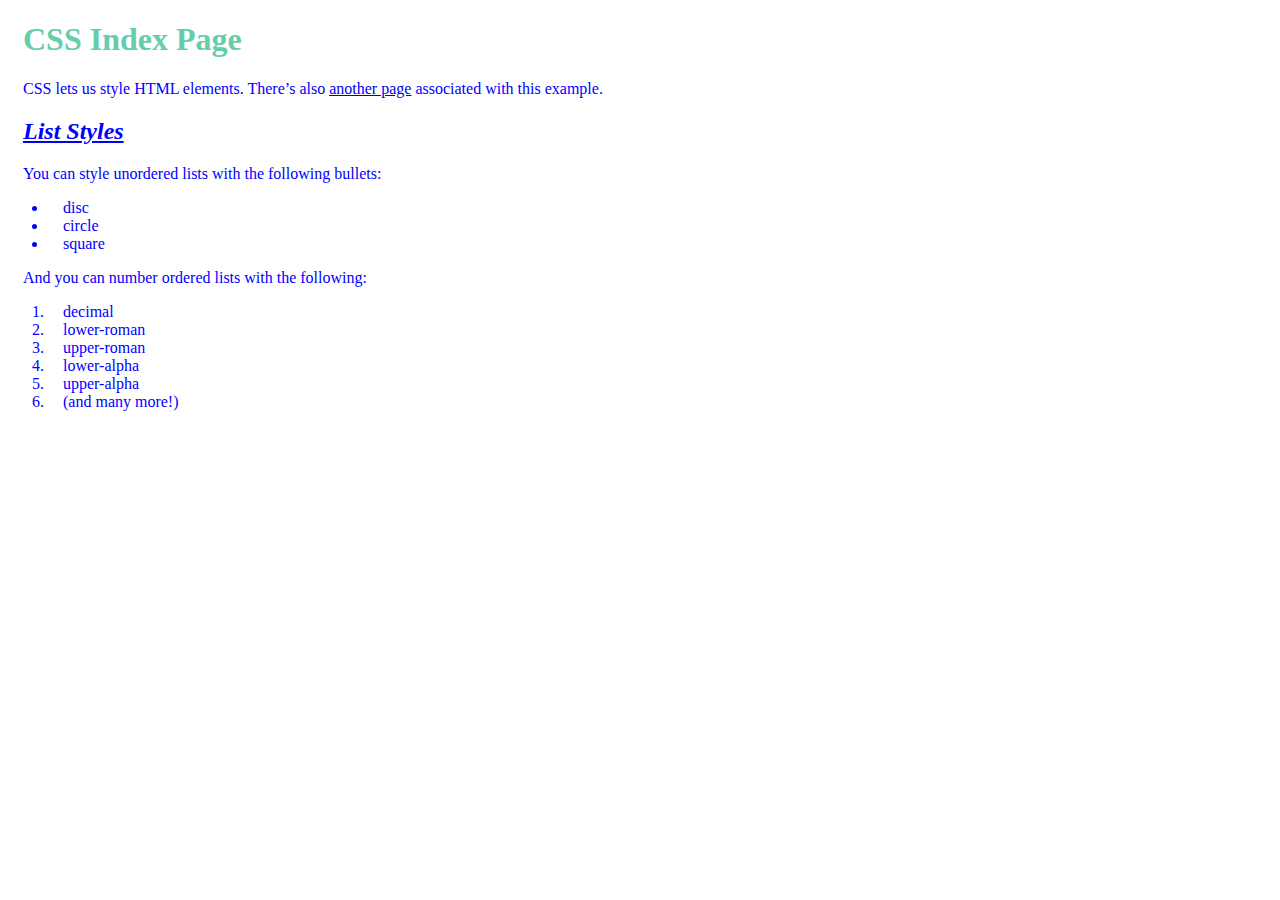
<file: Class04/css_exercise1/index.html>
<!DOCTYPE html>
<html lang='en'>
  <head>
    <meta charset='UTF-8'/>
    <title>CSS Index Page</title>
    <link rel='stylesheet' href='styles.css'/>
  </head>
  <body>
    <h1>CSS Index Page</h1>

    <p>CSS lets us style HTML elements. There’s also
       <a href='dummy-page.html'>another page</a> associated with this example.</p>

    <h2>List Styles</h2>

    <p>You can style unordered lists with the following bullets:</p>

    <ul>
      <li>disc</li>
      <li>circle</li>
      <li>square</li>
    </ul>

    <p>And you can number ordered lists with the following:</p>

    <ol>
      <li>decimal</li>
      <li>lower-roman</li>
      <li>upper-roman</li>
      <li>lower-alpha</li>
      <li>upper-alpha</li>
      <li>(and many more!)</li>
    </ol>
  </body>
</html>
</file>
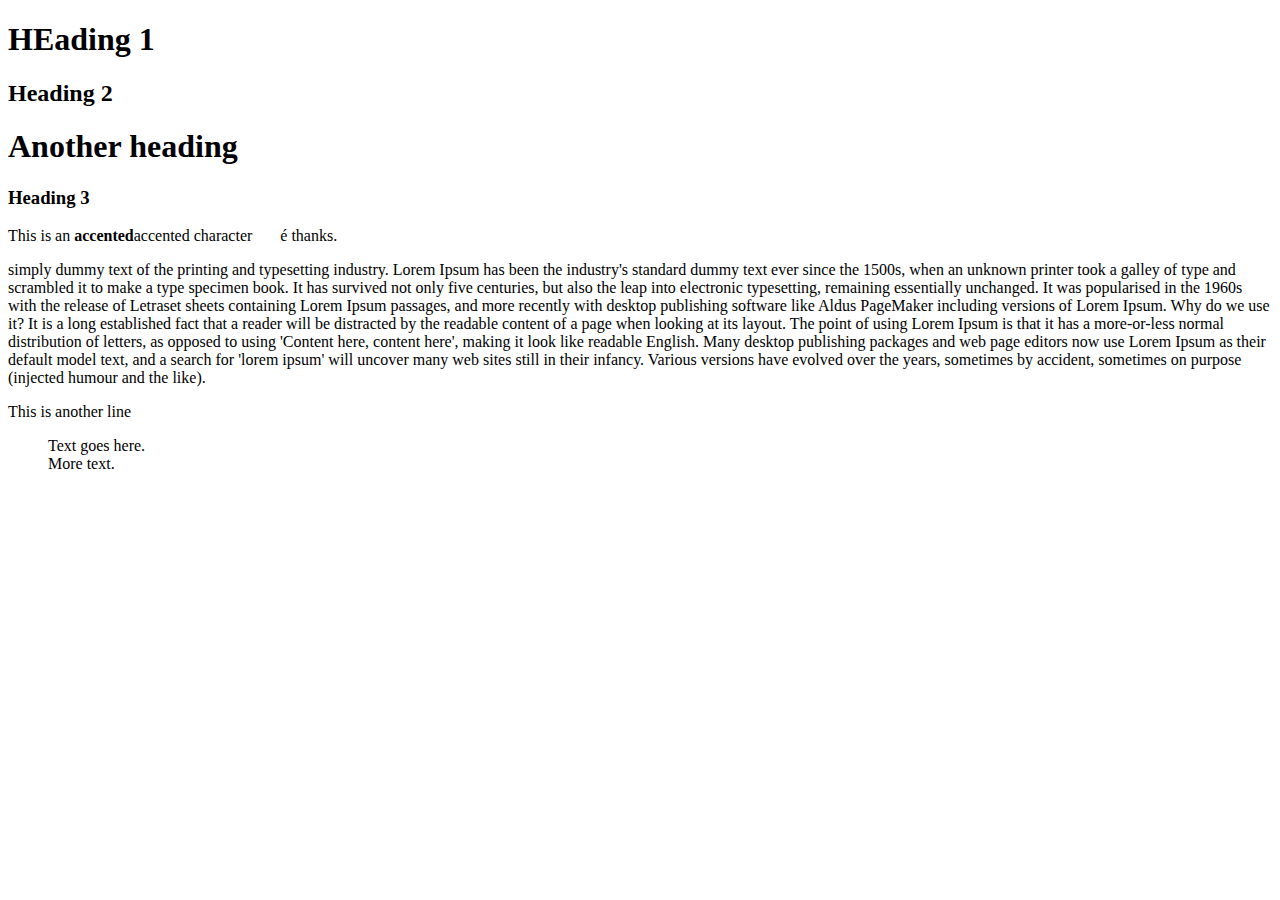
<file: Class02/test2.html>
<!DOCTYPE html>
<html lang="en">
<head>
    <meta charset="utf-8">
    <meta name="viewport" content="width=device-width, initial-scale=1.0">
    <title>Document</title>
</head>
<body>
<h1>HEading 1</h1>


<h2>Heading 2</h2>


<h1>Another heading</h1>

<h3>Heading 3</h3>

    <p>This is an <b>accented</b>accented character &nbsp;&nbsp;&nbsp;&nbsp;&nbsp; é thanks.</p>
    <p>simply dummy text of the printing and typesetting industry. Lorem Ipsum has been the industry's standard dummy text ever since the 1500s, when an unknown printer took a galley of type and scrambled it to make a type specimen book. It has survived not only five centuries, but also the leap into electronic typesetting, remaining essentially unchanged. It was popularised in the 1960s with the release of Letraset sheets containing Lorem Ipsum passages, and more recently with desktop publishing software like Aldus PageMaker including versions of Lorem Ipsum. Why do we use it?
        It is a long established fact that a reader will be distracted by the readable content of a page when looking at its layout. The point of using Lorem Ipsum is that it has a more-or-less normal distribution of letters, as opposed to using 'Content here, content here', making it look like readable English. Many desktop publishing packages and web page editors now use Lorem Ipsum as their default model text, and a search for 'lorem ipsum' will uncover many web sites still in their infancy. Various versions have evolved over the years, sometimes by accident, sometimes on purpose (injected humour and the like).</p>
    <p>This is another line</p>

    <blockquote>
        Text goes here.<br>
        More text.
    </blockquote>
     


</body>
</html>
</file>
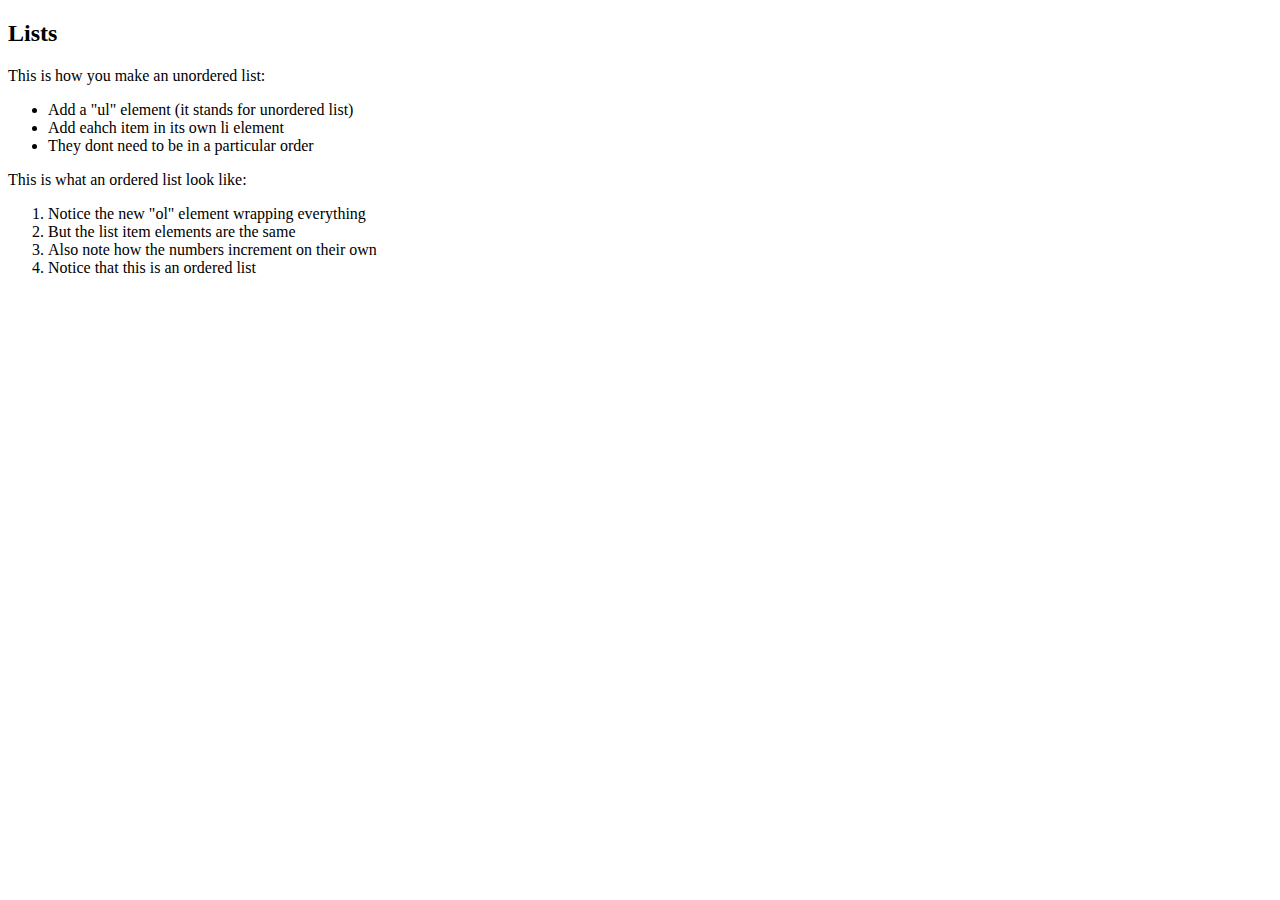
<file: Class03/exerciseCreateList.html>
<!DOCTYPE html>
<html lang="en">
<head>
    <meta charset="UTF-8">
    <meta http-equiv="X-UA-Compatible" content="IE=edge">
    <meta name="viewport" content="width=device-width, initial-scale=1.0">
    <title>Document</title>
</head>
<body>
    <h2>Lists</h2>
    <p><en>This is how you make an unordered list:&nbsp;</en></p>
    <ul>
        <li>Add a "ul" element (it stands for unordered list)</li>
        <li>Add eahch item in its own li element</li>
        <li>They dont need to be in a particular order</li>
    </ul>
    <p><en>This is what an ordered list look like:&nbsp;</en></p>
    <ol>
        <li>Notice the new "ol" element wrapping everything</li>
        <li>But the list item elements are the same</li>
        <li>Also note how the numbers increment on their own</li>
        <li>Notice that this is an ordered list</li>

    </ol>
</body>
</html>
</file>
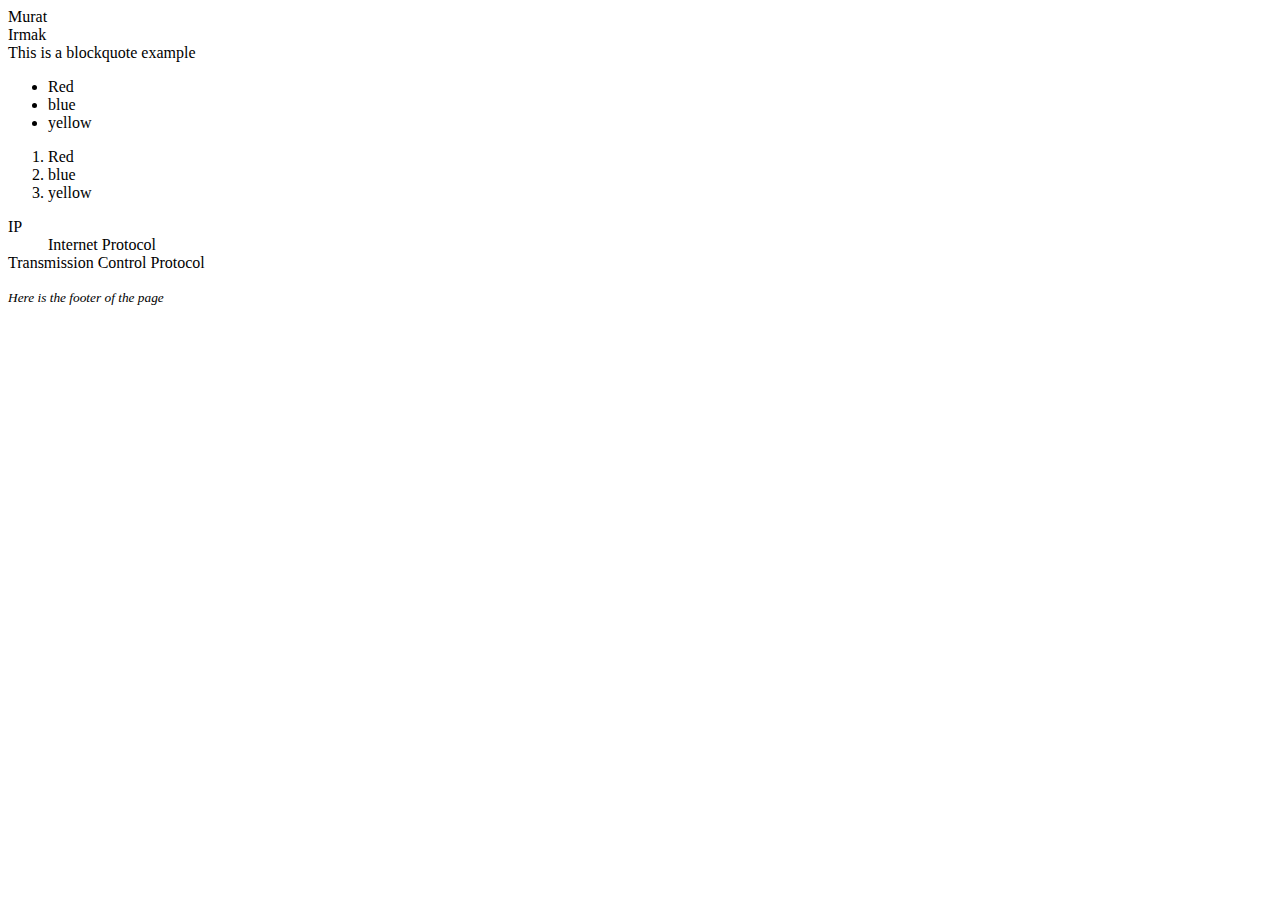
<file: Class03/htmljs1.html>
<!DOCTYPE html>
<html lang="en">
<head>
    <meta charset="UTF-8">
    <meta http-equiv="X-UA-Compatible" content="IE=edge">
    <meta name="viewport" content="width=device-width, initial-scale=1.0">
    <title>Document</title>
    
</head>
<body>
    <script src="scripts/jsFile1.js"></script
        <blockquote>This is a blockquote example</blockquote>
        <ul>
            <li>Red</li>
            <li>blue</li>
            <li>yellow</li>

            
        </ul>
        <ol>
            <li>Red</li>
            <li>blue</li>
            <li>yellow</li>
        </ol>
        <!-- dl= description list, dt= description title, dd=body of description -->
        <dl> 
            <dt>IP</dt>
            <dd>Internet Protocol</dd>
            <dt>Transmission Control Protocol</dt>
        </dl>

        <footer><small><em>Here is the footer of the page</em></small></footer>
      
    
</body>
</html>
</file>
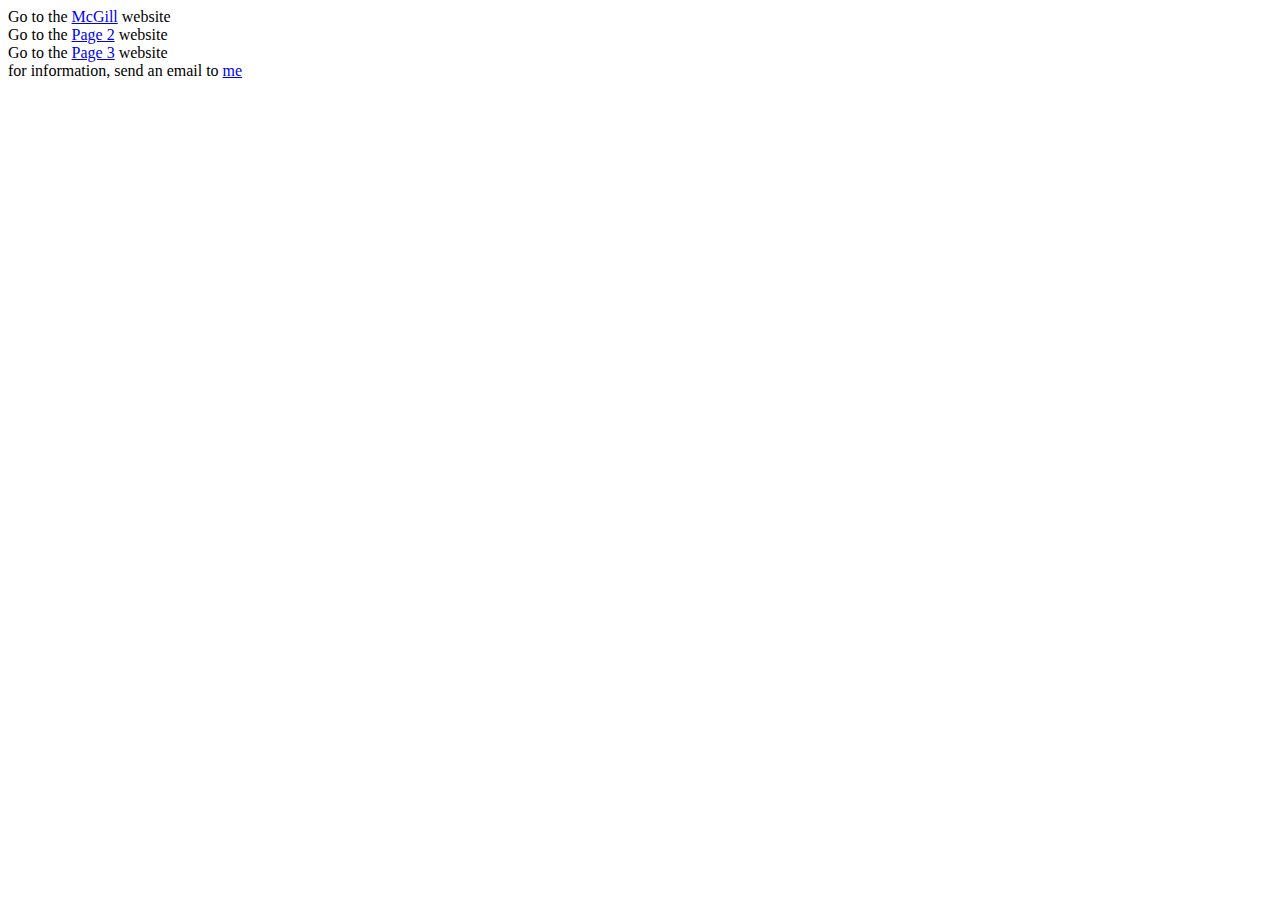
<file: Class03/page1.html>
<!DOCTYPE html>
<html lang="en">
<head>
    <meta charset="UTF-8">
    <meta http-equiv="X-UA-Compatible" content="IE=edge">
    <meta name="viewport" content="width=device-width, initial-scale=1.0">
    <title>Document</title>
</head>
<body>
    Go to the <a href="https://mcgill.ca" target="_blank">McGill</a> website
    <br>
    Go to the <a href="page2.html">Page 2</a> website
    <br>
    Go to the <a href="page3.html">Page 3</a> website
    <br>
    for information, send an email to <a href="mailto:mrtriver@gmail.com?subject=Online Resume">me</a>
    
    
</body>
</html>
</file>
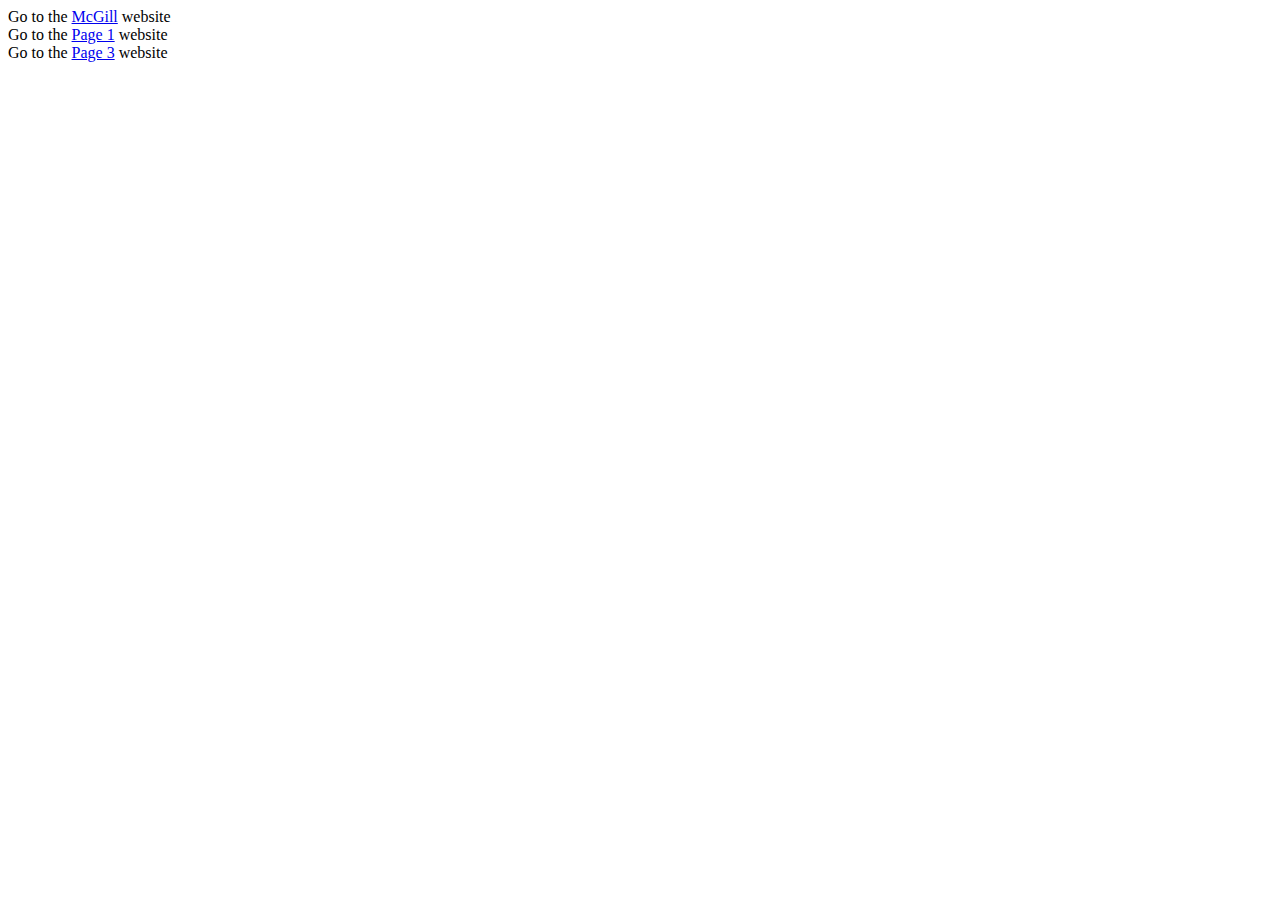
<file: Class03/page2.html>
<!DOCTYPE html>
<html lang="en">
<head>
    <meta charset="UTF-8">
    <meta http-equiv="X-UA-Compatible" content="IE=edge">
    <meta name="viewport" content="width=device-width, initial-scale=1.0">
    <title>Document</title>
</head>
<body>
    Go to the <a href="https://mcgill.ca" target="_blank">McGill</a> website
    <br>
    Go to the <a href="page1.html">Page 1</a> website
    <br>
    Go to the <a href="page3.html">Page 3</a> website
</body>
</html>
</file>
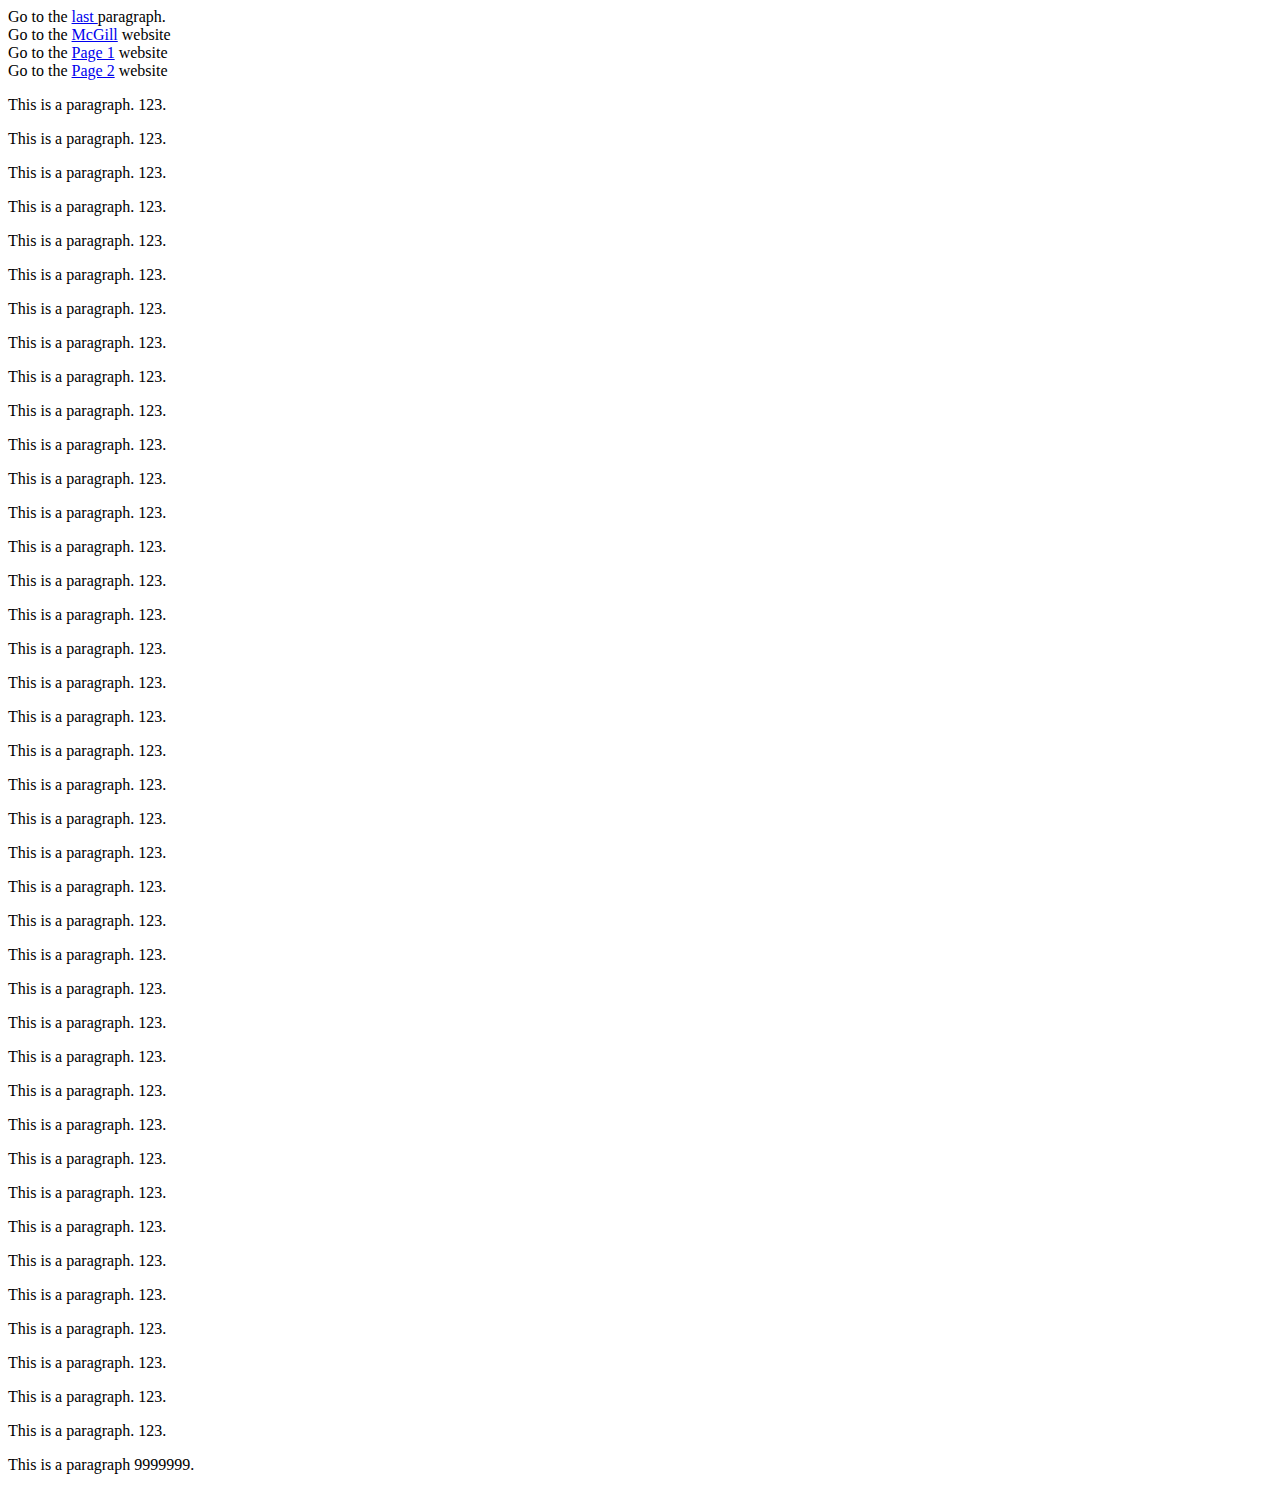
<file: Class03/page3.html>
<!DOCTYPE html>
<html lang="en">
<head>
    <meta charset="UTF-8">
    <meta http-equiv="X-UA-Compatible" content="IE=edge">
    <meta name="viewport" content="width=device-width, initial-scale=1.0">
    <title>Document</title>
</head>
<body>
    Go to the <a href="#last_paragraph">last </a>paragraph.
    <br>
    Go to the <a href="https://mcgill.ca" target="_blank">McGill</a> website
    <br>
    Go to the <a href="page1.html">Page 1</a> website
    <br>
    Go to the <a href="page2.html">Page 2</a> website
    <p>This is a paragraph. 123.</p>
    <p>This is a paragraph. 123.</p>
    <p>This is a paragraph. 123.</p>
    <p>This is a paragraph. 123.</p>
    <p>This is a paragraph. 123.</p>
    <p>This is a paragraph. 123.</p>
    <p>This is a paragraph. 123.</p>
    <p>This is a paragraph. 123.</p>
    <p>This is a paragraph. 123.</p>
    <p>This is a paragraph. 123.</p>
    <p>This is a paragraph. 123.</p>
    <p>This is a paragraph. 123.</p>
    <p>This is a paragraph. 123.</p>
    <p>This is a paragraph. 123.</p>
    <p>This is a paragraph. 123.</p>
    <p>This is a paragraph. 123.</p>
    <p>This is a paragraph. 123.</p>
    <p>This is a paragraph. 123.</p>
    <p>This is a paragraph. 123.</p>
    <p>This is a paragraph. 123.</p>
    <p>This is a paragraph. 123.</p>
    <p>This is a paragraph. 123.</p>
    <p>This is a paragraph. 123.</p>
    <p>This is a paragraph. 123.</p>
    <p>This is a paragraph. 123.</p>
    <p>This is a paragraph. 123.</p>
    <p>This is a paragraph. 123.</p>
    <p>This is a paragraph. 123.</p>
    <p>This is a paragraph. 123.</p>
    <p>This is a paragraph. 123.</p>
    <p>This is a paragraph. 123.</p>
    <p>This is a paragraph. 123.</p>
    <p>This is a paragraph. 123.</p>
    <p>This is a paragraph. 123.</p>
    <p>This is a paragraph. 123.</p>
    <p>This is a paragraph. 123.</p>
    <p>This is a paragraph. 123.</p>
    <p>This is a paragraph. 123.</p>
    <p>This is a paragraph. 123.</p>
    <p>This is a paragraph. 123.</p>
    <p id = "last_paragraph">This is a paragraph 9999999.</p>
</body>
</html>
</file>
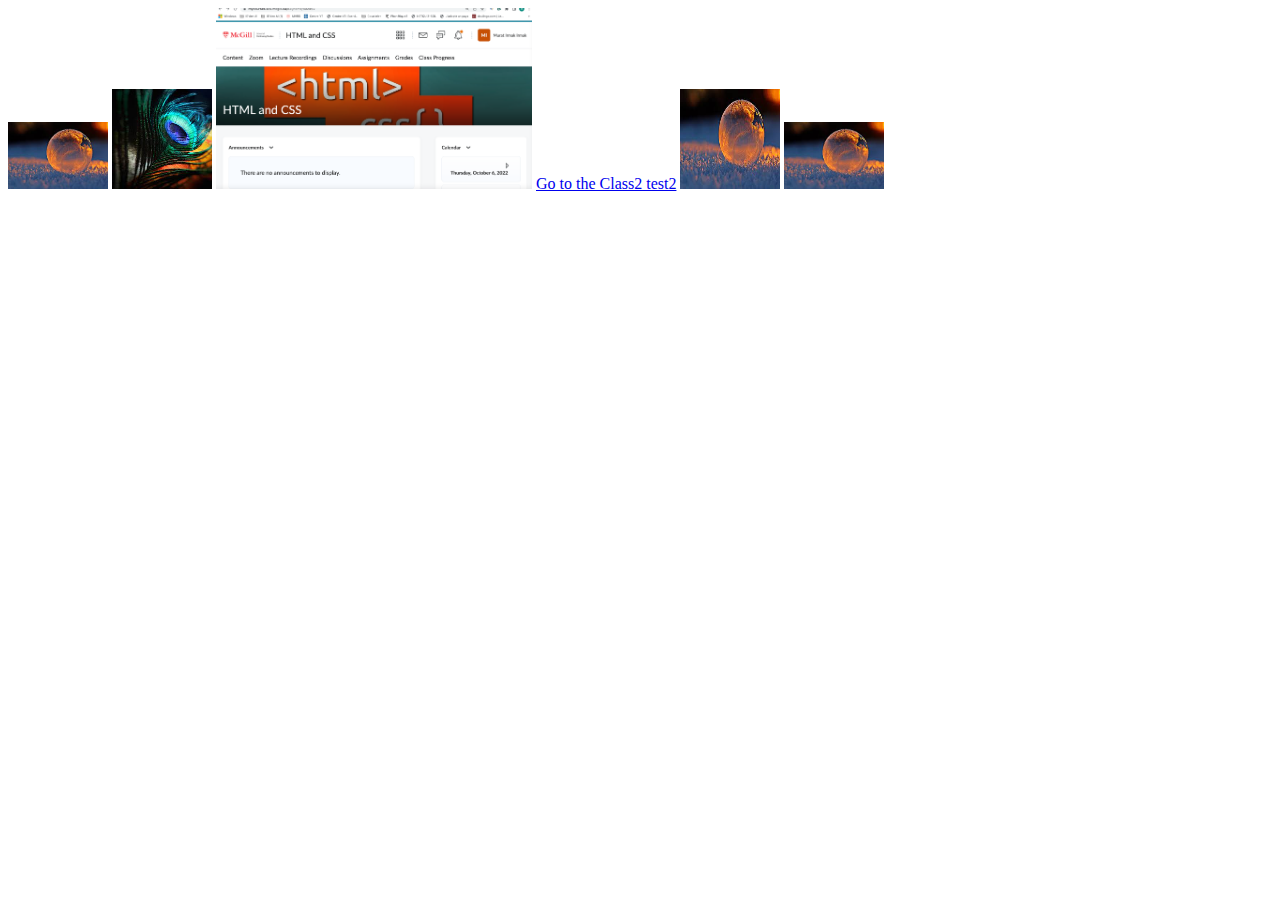
<file: Class04/images.html>
<!DOCTYPE html>
<html lang="en">
<head>
    <meta charset="UTF-8">
    <meta http-equiv="X-UA-Compatible" content="IE=edge">
    <meta name="viewport" content="width=device-width, initial-scale=1.0">
    <title>Document</title>
</head>
<body>
    <img src="images/aDropOfWorld.jpg" alt="A world view in a drop of water" width="100px" >
    <img src="images/featherBeau.jpg" alt="A peacock feather" width="100px" height="100px">
    <img src="images/screenShot.png" alt="From the class4" width="25%">
    <a href="../Class02/test2.html">Go to the Class2 test2</a>
    <img src="images/aDropOfWorld.jpg" alt="A world view in a drop of water" style="width:100px; height: 100px" >
    <a href="../Class02/test2.html" target="_blank"><img src="images/aDropOfWorld.jpg" width="100px"></a>
</body>
</html>
</file>
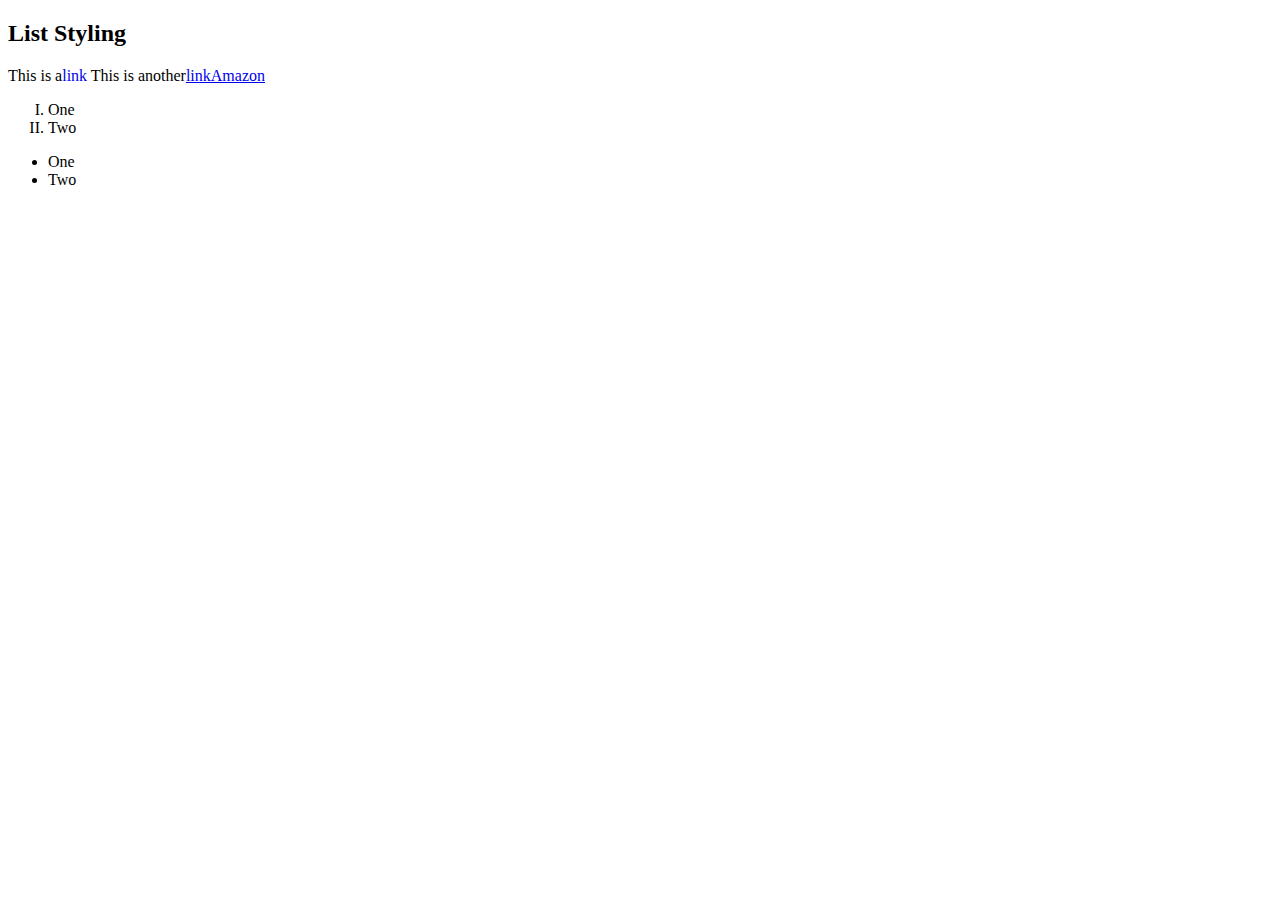
<file: Class06/css_lists.html>
<!DOCTYPE html>
<html lang="en">
<head>
    <meta charset="UTF-8">
    <meta http-equiv="X-UA-Compatible" content="IE=edge">
    <meta name="viewport" content="width=device-width, initial-scale=1.0">
    <title>Document</title>
    <style>
        ul{
            /* list-style-type :circle; */
            list-style-image: url('favicon.ico');
        }
        ol {
            list-style-type: upper-roman;
        }
        #sp1 >a {
            text-decoration: none;
        }

    </style>



</head>
<body>
    <h2>List Styling</h2>
    <span id="sp1">This is a<a href="www.google.ca">link</a></span>
    <span>This is another<a href="amazon.ca">linkAmazon</a></span>
    <ol>
        <li>One</li>
        <li>Two</li>
    </ol>
    <ul>
        <li>One</li>
        <li>Two</li>
    </ul>
    
</body>
</html>
</file>
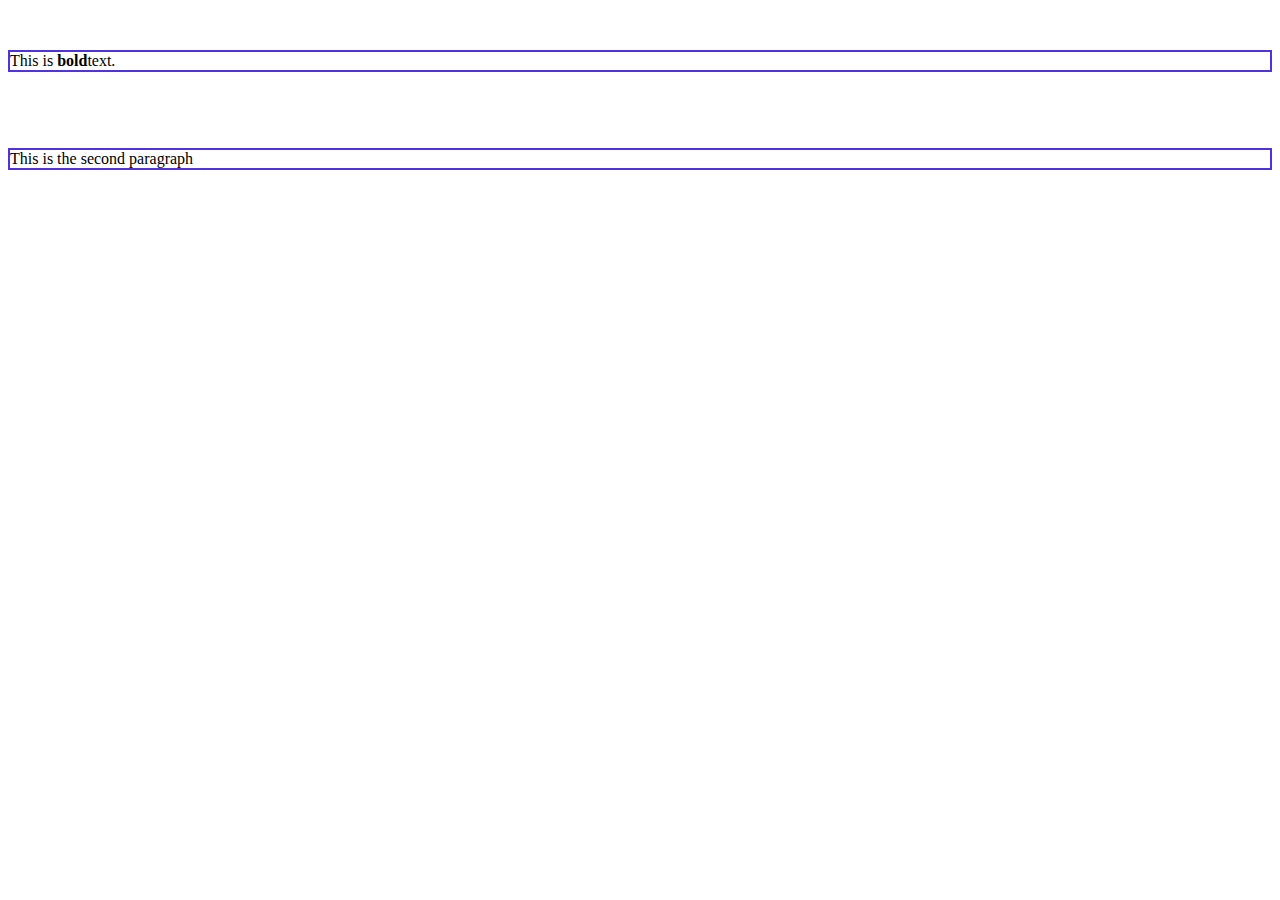
<file: Class06/textbx.html>
<!DOCTYPE html>
<html lang="en">
<head>
    <meta charset="UTF-8">
    <meta http-equiv="X-UA-Compatible" content="IE=edge">
    <meta name="viewport" content="width=device-width, initial-scale=1.0">
    <title>Document</title>
    <style>
         /* input{margin: 10px;} 
         div{border: 2px dotted black;} */
         p{margin-top: 50px;}
         p{margin-bottom: 25px;}
         p{border: 2px solid rgb(79, 50, 224);}

    </style>
</head>
<body>
    <p>This is <strong>bold</strong>text.</p>
    <div style='padding-top: 1px'></div>
    <p>This is the second paragraph</p>
    <!-- <div>
        <input id="i1">
        <input id="i2">
    </div> -->
    
   
    
</body>
</html>
</file>
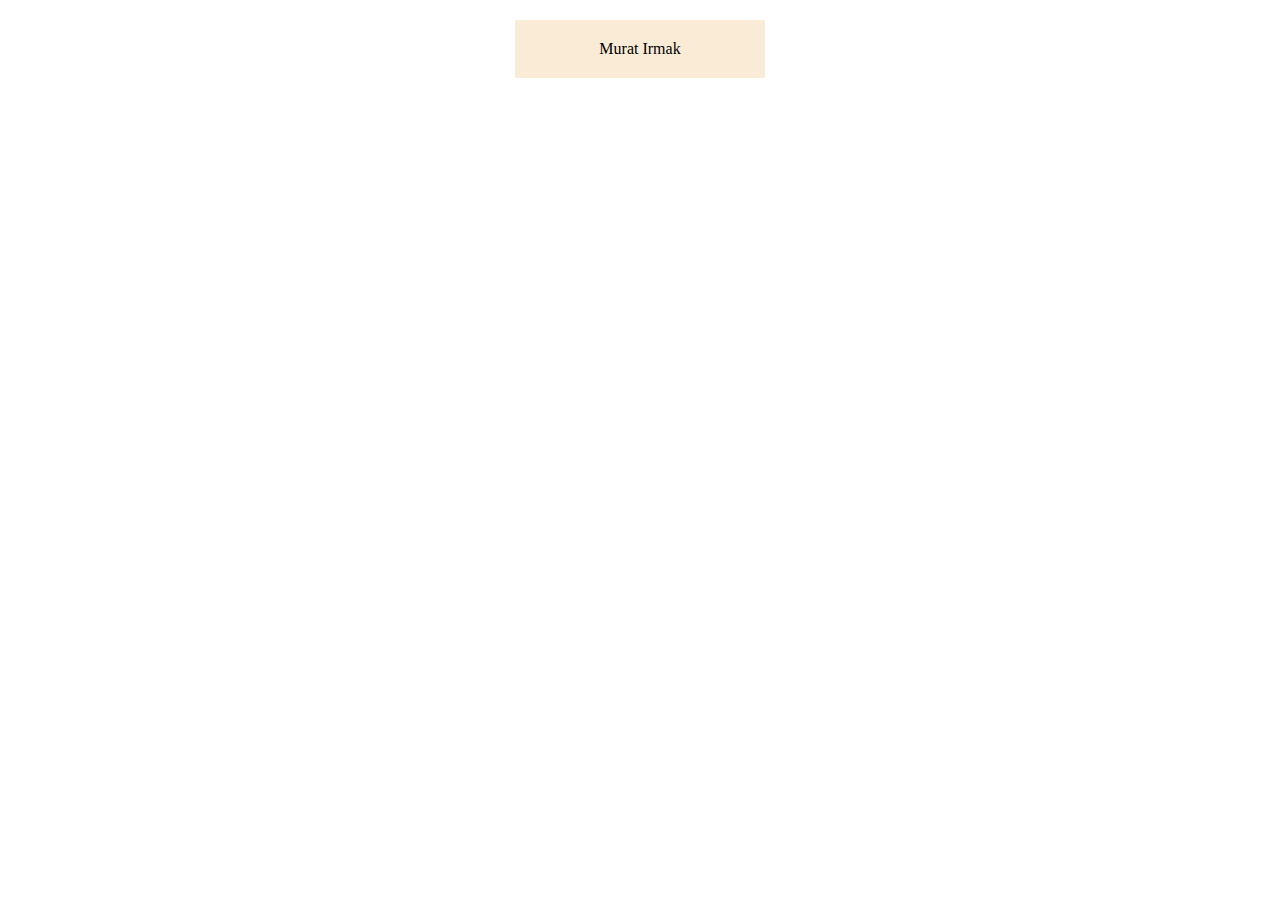
<file: Class06/textbx2.html>
<!DOCTYPE html>
<html lang="en">
<head>
    <meta charset="UTF-8">
    <meta http-equiv="X-UA-Compatible" content="IE=edge">
    <meta name="viewport" content="width=device-width, initial-scale=1.0">
    <title>Document</title>
    <style>
        div{
            background-color: antiquewhite;
            text-align: center;
            padding: 20px;
            box-sizing: border-box;  
            margin: 20px auto;
            width: 250px;
        }
    </style>
</head>
<body>
   <div>Murat Irmak</div>  
</body>
</html>
</file>
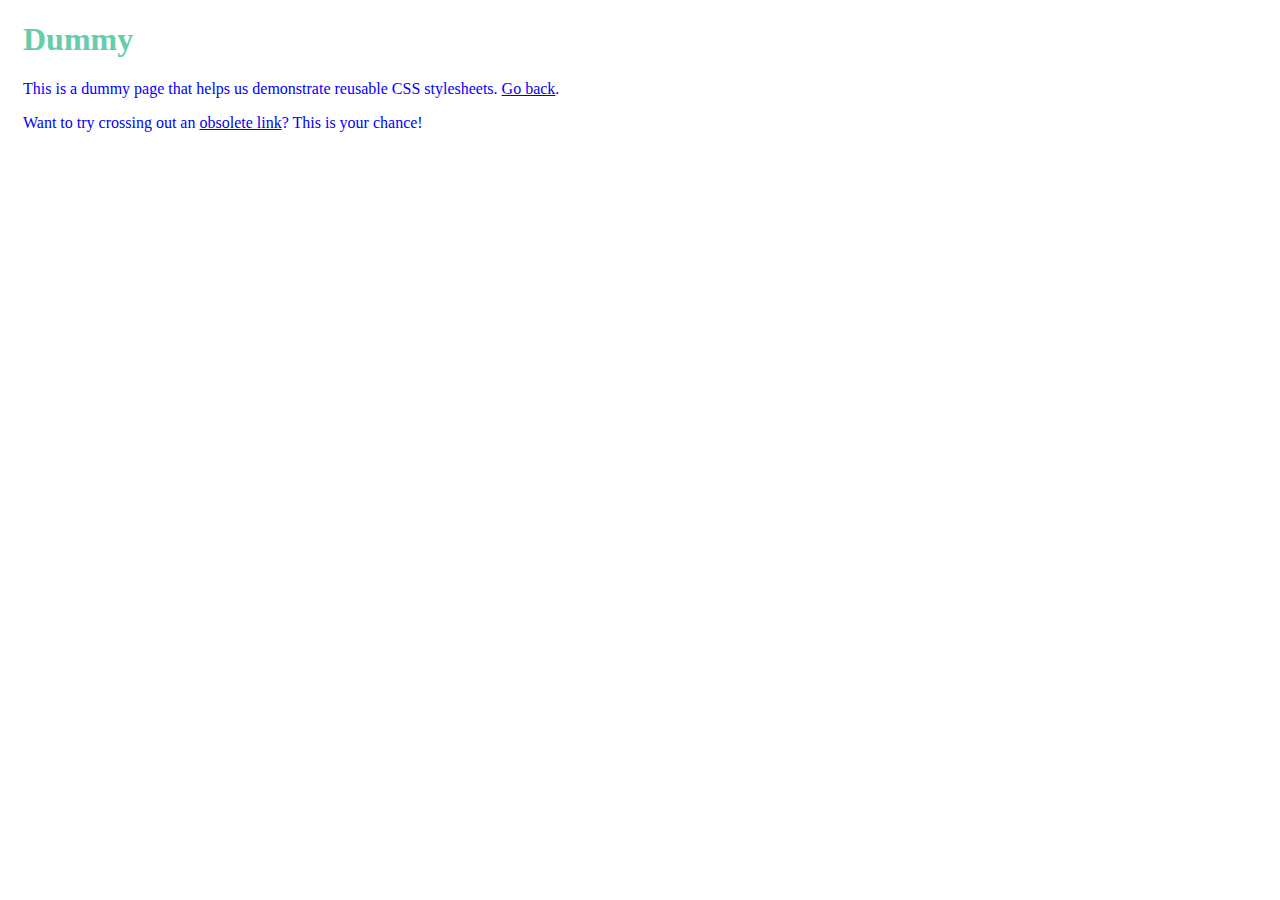
<file: Class04/css_exercise1/dummy-page.html>
<!DOCTYPE html>
<html lang='en'>
  <head>
    <meta charset='UTF-8'/>
    <title>Dummy</title>
    <link rel='stylesheet' href='styles.css'/>
  </head>
  <body>
    <h1>Dummy</h1>

    <p>This is a dummy page that helps us demonstrate reusable CSS
       stylesheets. <a href='index.html'>Go back</a>.</p>

    <p>Want to try crossing out an <a href='nowhere.html'>obsolete link</a>? This
       is your chance!</p>
  </body>
</html>
</file>
<file: Class04/css_exercise1/styles.css>
body {color: blue; text-indent: 15px;}  /* Makes body blue */
    h1{color: mediumaquamarine}
    h2{text-decoration: underline;font-style: italic;}
</file>
